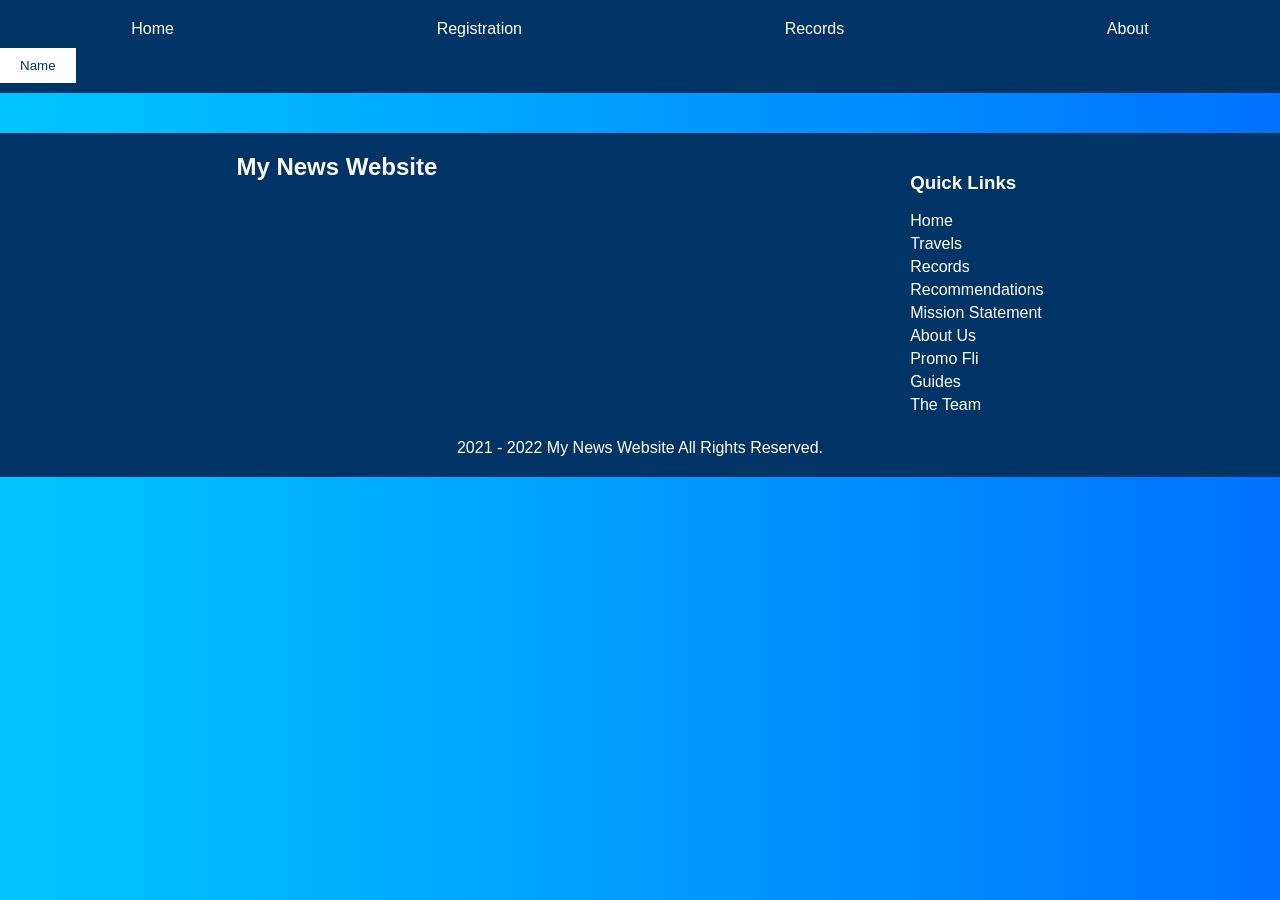
<file: api/index.html>
<!DOCTYPE html>
<html lang="en">
<head>
    <meta charset="UTF-8">
    <meta name="viewport" content="width=device-width, initial-scale=1.0">
    <title>My News Website</title>
    <link rel="stylesheet" href="styles.css">
</head>
<body>
    <header>
        <nav>
            <ul>
                <li><a href="#">Home</a></li>
                <li><a href="#">Registration</a></li>
                <li><a href="#">Records</a></li>
                <li><a href="#">About</a></li>
            </ul>
            <button>Name</button>
        </nav>
    </header>

    <main>
        <div id="posts" class="posts-container">
            <!-- Posts will be inserted here by JavaScript -->
        </div>
    </main>

    <footer>
        <div class="footer-content">
            <div class="brand">
                <h2>My News Website</h2>
            </div>
            <div class="quick-links">
                <h3>Quick Links</h3>
                <ul>
                    <li><a href="#">Home</a></li>
                    <li><a href="#">Travels</a></li>
                    <li><a href="#">Records</a></li>
                    <li><a href="#">Recommendations</a></li>
                    <li><a href="#">Mission Statement</a></li>
                    <li><a href="#">About Us</a></li>
                    <li><a href="#">Promo Fli</a></li>
                    <li><a href="#">Guides</a></li>
                    <li><a href="#">The Team</a></li>
                </ul>
            </div>
        </div>
        <div class="footer-bottom">
            <p>2021 - 2022 My News Website All Rights Reserved.</p>
        </div>
    </footer>

    <script src="scripts.js"></script>
</body>
</html>
</file>
<file: api/styles.css>
body {
    font-family: Arial, sans-serif;
    margin: 0;
    padding: 0;
    background: linear-gradient(to right, #00c6ff, #0072ff);
    color: #fff;
}

header {
    background: #003366;
    padding: 10px 0;
}

nav ul {
    list-style-type: none;
    margin: 0;
    padding: 0;
    display: flex;
    justify-content: space-around;
}

nav ul li {
    display: inline;
}

nav ul li a {
    color: #fff;
    text-decoration: none;
    padding: 10px 20px;
    display: inline-block;
}

nav button {
    background: #fff;
    color: #003366;
    border: none;
    padding: 10px 20px;
    cursor: pointer;
}

.posts-container {
    display: flex;
    flex-wrap: wrap;
    justify-content: center;
    padding: 20px;
}

.post {
    background: #fff;
    color: #000;
    margin: 10px;
    padding: 20px;
    width: calc(33% - 40px);
    box-sizing: border-box;
    border-radius: 5px;
    box-shadow: 0 0 10px rgba(0,0,0,0.1);
}

.post img {
    max-width: 100%;
    border-radius: 5px;
}

footer {
    background: #003366;
    padding: 20px 0;
}

.footer-content {
    display: flex;
    justify-content: space-around;
    align-items: flex-start;
}

.footer-content .brand h2 {
    margin: 0;
}

.footer-content .quick-links {
    margin: 0;
}

.footer-content .quick-links ul {
    list-style-type: none;
    margin: 0;
    padding: 0;
}

.footer-content .quick-links ul li {
    margin: 5px 0;
}

.footer-content .quick-links ul li a {
    color: #fff;
    text-decoration: none;
}

.footer-bottom {
    text-align: center;
    margin-top: 20px;
}

.footer-bottom p {
    margin: 0;
}
</file>
